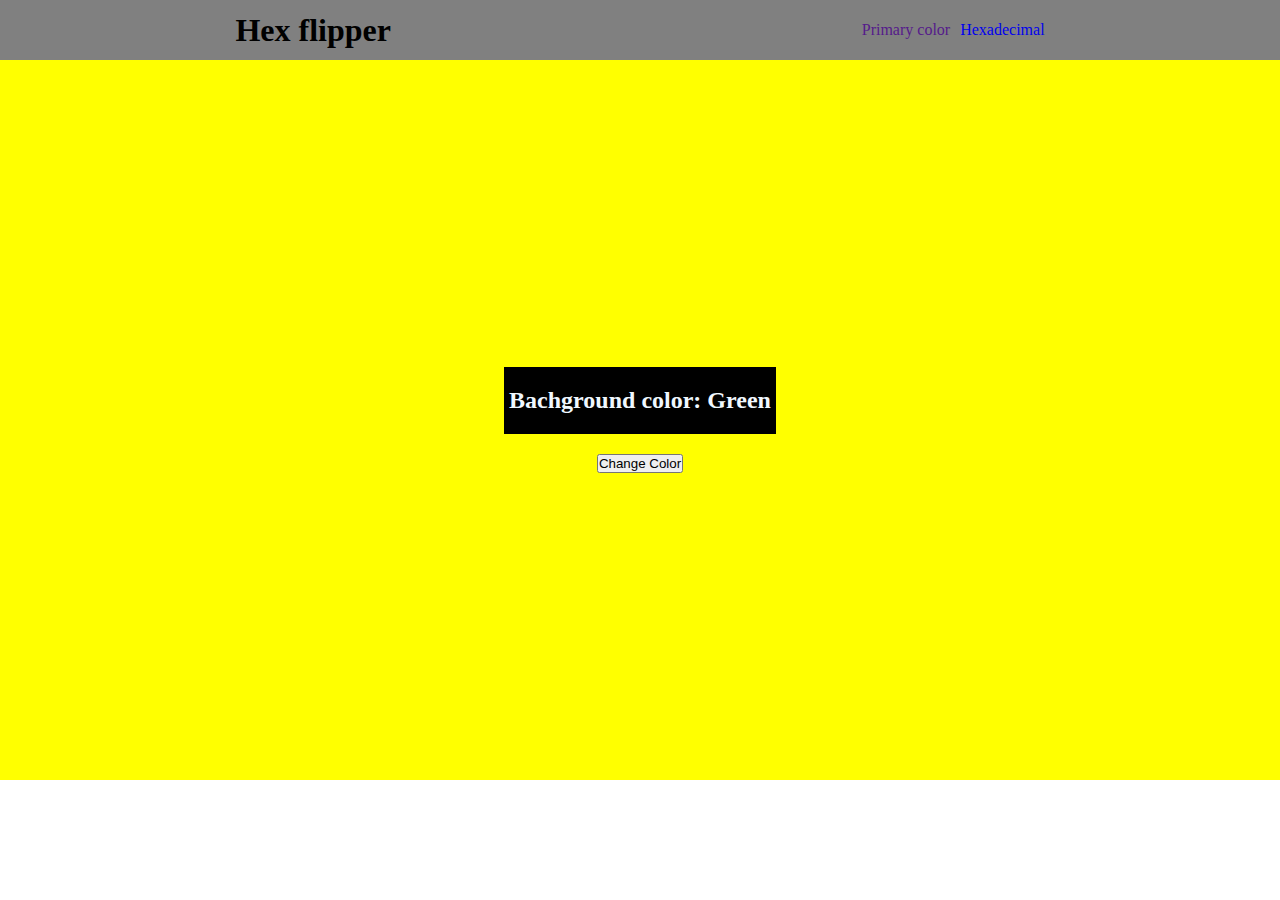
<file: hex.html>
<!DOCTYPE html>
<html lang="en">
<head>
    <meta charset="UTF-8">
    <meta http-equiv="X-UA-Compatible" content="IE=edge">
    <meta name="viewport" content="width=device-width, initial-scale=1.0">
    <title>Document</title>
    <link rel="stylesheet" href="./css/style.css">
</head>
<body>
    <nav class="nav" >
        <h1>Hex flipper</h1>
        <ul>
           <li><a href="">Primary color</a> </li>
           <li> <a href="hex.html">Hexadecimal</a> </li>
        </ul>
     </nav>
        <main>
           <h2>Bachground color: <span id="background" >Green</span></h2>
           <button id="color" >Change Color</button>
        </main>
    <script src="color.js"></script>
</body>
</html>
</file>
<file: css/style.css>
*{
    padding: 0;
    margin: 0;
    box-sizing: border-box;
}
.nav{
    width: 100%;
    height: 60px;
    display: flex;
    background-color: gray;
    box-shadow:2px 4px 8px rgba(0,0,0,0.3 );
    justify-content: space-around;
    align-items: center;
}
ul{
    display: flex;
    gap:10px
}
li{
    list-style: none;
}
li a {
    text-decoration: none;
}
main{
    width: 100%;
    height: 80vh;
    background: yellow;
    display: flex;
    flex-direction: column;
    justify-content: center;
    align-items: center;
    gap: 20px;
}
h2{
    background: #000;
    color: aliceblue;
    padding:20px 5px;
}
</file>
